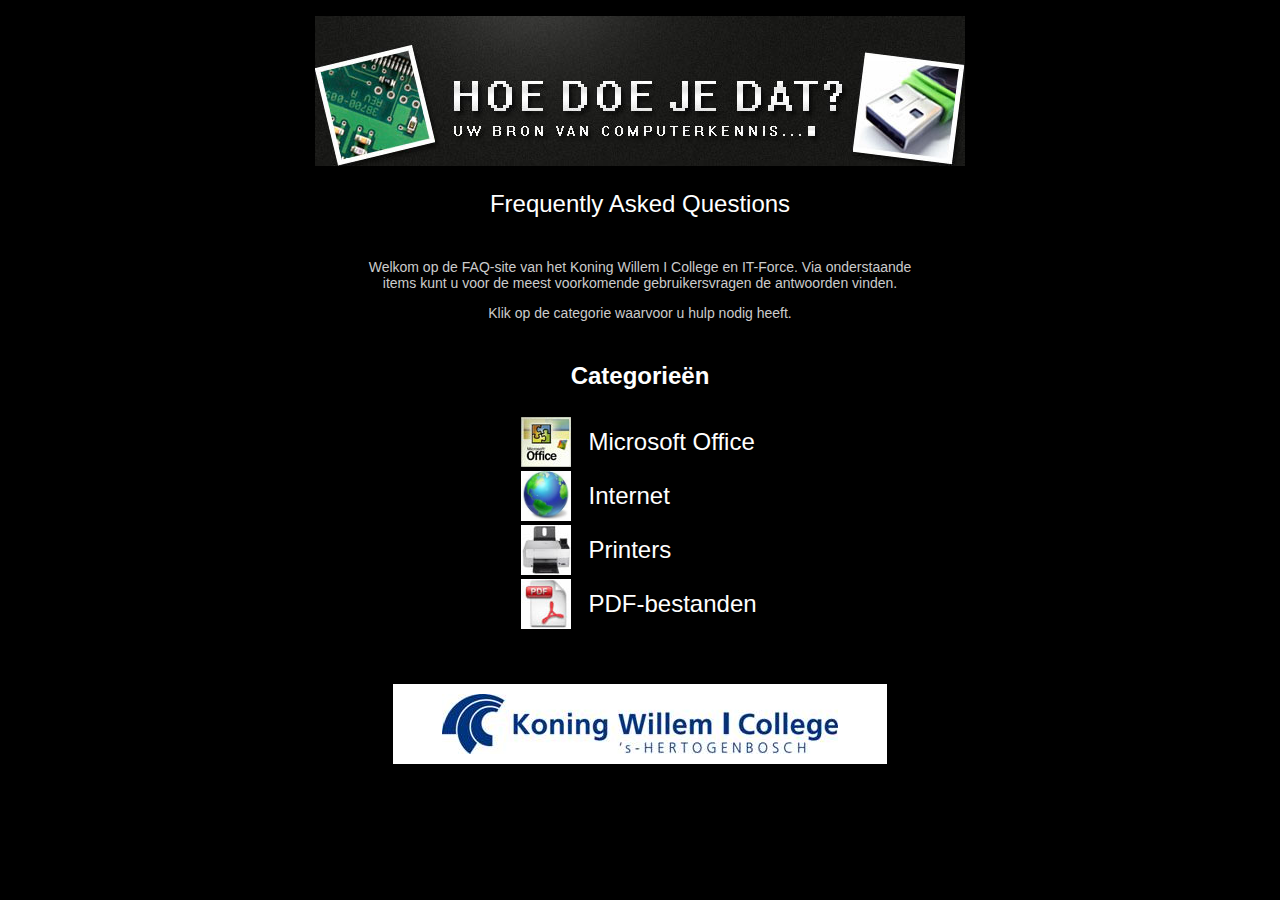
<file: old/index.html>
<!DOCTYPE html PUBLIC "-//W3C//DTD XHTML 1.0 Transitional//EN" "http://www.w3.org/TR/xhtml1/DTD/xhtml1-transitional.dtd">
<html xmlns="http://www.w3.org/1999/xhtml">
<head>
<meta http-equiv="Content-Type" content="text/html; charset=utf-8" />
<title>Hoe doe je dat?</title>
<style type="text/css">
<!--
body {
	background-color: #000;
}
.Header1 {
	color: #FFF;
	font-size: 24px;
	font-family: Tahoma, Geneva, sans-serif;
}
.TabelTekst {
	font-size: 24px;
	font-family: Tahoma, Geneva, sans-serif;
	color: #FFF;
}
.tekst {
	font-family: Tahoma, Geneva, sans-serif;
	font-size: 14px;
	color: #CCC;
}
a:link {
	text-decoration: none;
	color: #FFF;
}
a:visited {
	text-decoration: none;
	color: #FFF;
}
a:hover {
	text-decoration: none;
	color: #666;
}
a:active {
	text-decoration: none;
}
-->
</style></head>

<body>
<p><center>
  <p><img src="Header.jpg" alt="Hoedoejedat.edu" width="650" height="150" />
  </p>
  <p class="Header1">Frequently Asked Questions  </p>
  <table width="564" border="0">
    <tr>
      <td width="554" align="center" valign="middle"><p class="tekst">Welkom op de FAQ-site van het Koning Willem I College en IT-Force. Via onderstaande items kunt u voor de meest voorkomende gebruikersvragen de antwoorden vinden. </p>
      <p class="tekst">Klik op de categorie waarvoor u hulp nodig heeft.</p></td>
    </tr>
  </table>
  <h3 class="Header1">	Categorieën</h3>
  <table width="245" border="0" align="center">
    <tr>
      <td width="50"><img src="officve.jpg" alt="Office" width="50" height="50" /></td>
      <td width="10" class="TabelTekst">&nbsp;</td>
      <td width="171" valign="middle" class="TabelTekst"><a href="office.html">Microsoft Office</a></td>
    </tr>
    <tr>
      <td><img src="internet.jpg" alt="" width="50" height="50" /></td>
      <td class="TabelTekst">&nbsp;</td>
      <td valign="middle" class="TabelTekst"><a href="internet.html">Internet</a></td>
    </tr>
    <tr>
      <td><img src="printer.jpg" alt="" width="50" height="50" /></td>
      <td class="TabelTekst">&nbsp;</td>
      <td valign="middle" class="TabelTekst"><a href="printers.html">Printers</a></td>
    </tr>
    <tr>
      <td><img src="pdf.jpg" alt="" width="50" height="50" /></td>
      <td class="TabelTekst">&nbsp;</td>
      <td valign="middle" class="TabelTekst"><a href="pdf.html">PDF-bestanden</a></td>
    </tr>
  </table>
  <p>&nbsp;</p>
  <table width="498" height="84" border="0">
    <tr>
      <td width="488" height="70" align="center" bgcolor="#FFFFFF"><img src="index_clip_image002_0000.jpg" alt="" width="396" height="60" align="middle" /></td>
    </tr>
  </table>
  <p>&nbsp;</p>
</center>
</body>
</html>
</file>
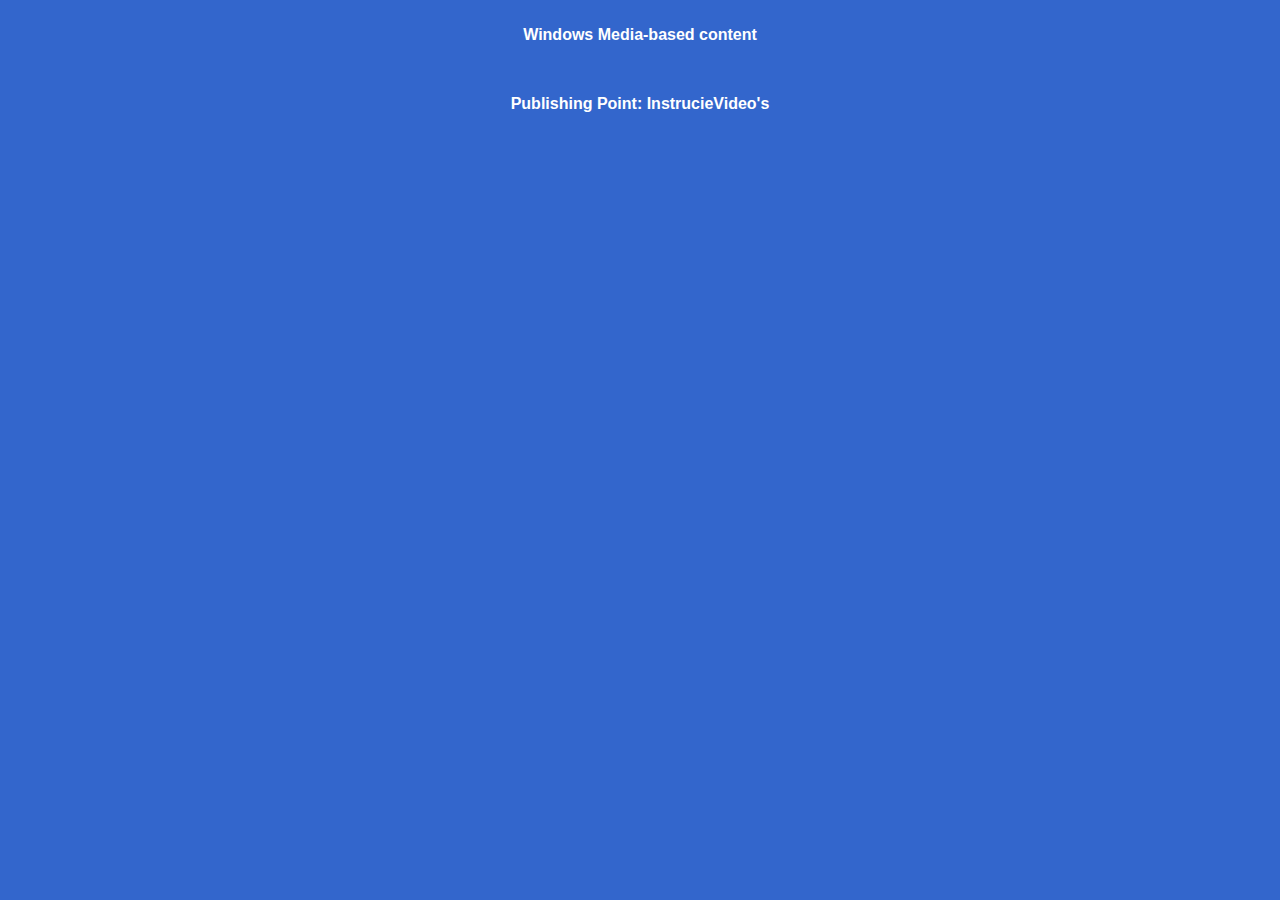
<file: InstrucieVideo's.htm>
﻿
<html>
<head>
	<META HTTP-EQUIV="PRAGMA" CONTENT="NO-CACHE">
	<META HTTP-EQUIV="content-type" CONTENT="text/html; charset=UTF-8">
	<title>Announcement for publishing point InstrucieVideo's</title>
	<script language="JavaScript">
		var L_LAUNCHSAP_TEXT = "Launch stand-alone Windows Media Player";
		var g_bNetscape = ( -1 != navigator.appName.indexOf( "Netscape" ) );
	</script>

	<style>
	BODY
	{
		font-size : medium;
		font-family : Tahoma, Arial, Sans Serif;
		font-weight : normal;
		font-style : normal;
		color : #FFFFFF;
		background-color : #3366CC;
		border-style : none;
	}
	A
	{
		color : #66CCFF;
		font-weight : bold;
	}
	</style>
	<script language="JavaScript">
	<!--
		if ( navigator.appName == "Netscape" )
		{         	//-- This next line ensures that any plugins just installed are updated in the Browser
					//-- without quitting the browser.
					navigator.plugins.refresh();
					// We don't need the APPLET within IE
					// ***Please note that if you do not need to script events, you can safely remove the next two lines
					document.write("\x3C" + "applet MAYSCRIPT Code=NPDS.npDSEvtObsProxy.class")
					document.writeln(" width=5 height=5 name=appObs\x3E \x3C/applet\x3E")
		} //-->
	</script>

	<script LANGUAGE="VBSCRIPT">
		Sub cmdStandAlone_onclick
			If isobject(WMP) Then
				If WMP.playstate > 0 Then
					WMP.Close()
				End If
				location.href = "mms://192.168.10.40/InstrucieVideo's"
			End If
		End Sub
	</script>

</head>

<body bgcolor="#FFFFFF" topmargin="0" leftmargin="0">
<div align="center">
	<center>
	<table border="0" width="100%" height="80%">
		<tr>
			<td width="100%">
				<p align="center"><b>Windows Media-based content</b>
			</td>
		</tr>
		<tr>
			<td width="100%">
			<p align="center"><b>Publishing Point: InstrucieVideo's</b></td>
		</tr>
		<tr>
			<td width="100%">
			<p align="center">
			<script language="Javascript">
				if( g_bNetscape )
				{
					document.writeln( "<APPLET mayscript code=WMPNS.WMP name=WMP1 width=300 height=200 MAYSCRIPT >" );
				}
			</script>
			<OBJECT CLASSID="clsid:6BF52A52-394A-11D3-B153-00C04F79FAA6" ID="WMP">
			<PARAM NAME="Name" VALUE="WMP1">
			<PARAM NAME="URL" VALUE="mms://192.168.10.40/InstrucieVideo's">
			</OBJECT>
			</APPLET>
			</td>
		</tr>
		<tr>
			<td width="100%"><p align="center">&nbsp;
			<script language="Javascript">
				if( !g_bNetscape )
				{
					document.writeln( "<input type=\"button\" id=\"cmdStandAlone\" value=\"" + L_LAUNCHSAP_TEXT + "\">" );
				}
			</script>
		</tr>
	</table>
	</center>
</div>

</body>
</file>
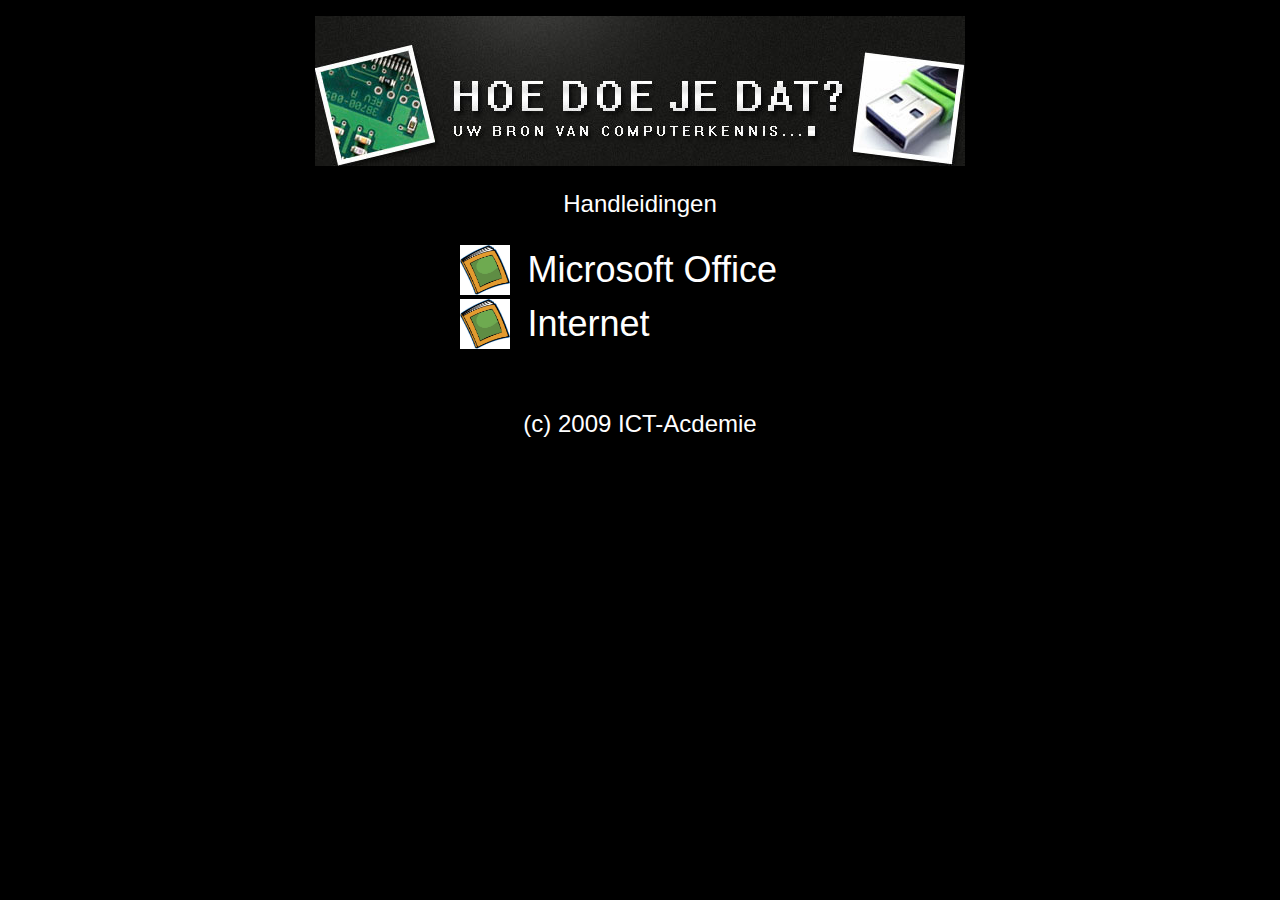
<file: old/handleidingen.html>
<!DOCTYPE html PUBLIC "-//W3C//DTD XHTML 1.0 Transitional//EN" "http://www.w3.org/TR/xhtml1/DTD/xhtml1-transitional.dtd">
<html xmlns="http://www.w3.org/1999/xhtml">
<head>
<meta http-equiv="Content-Type" content="text/html; charset=utf-8" />
<title>Hoe doe je dat?</title>
<style type="text/css">
<!--
body {
	background-color: #000;
}
.Header1 {
	color: #FFF;
	font-size: 24px;
	font-family: Verdana, Geneva, sans-serif;
}
.TabelTekst {
	font-size: 36px;
	font-family: Verdana, Geneva, sans-serif;
	color: #FFF;
}
a:link {
	text-decoration: none;
	color: #FFF;
}
a:visited {
	text-decoration: none;
	color: #FFF;
}
a:hover {
	text-decoration: none;
	color: #666;
}
a:active {
	text-decoration: none;
}
-->
</style></head>

<body>
<p><center>
  <p><img src="Header.jpg" alt="Hoedoejedat.edu" width="650" height="150" />
  </p>
  <p class="Header1">Handleidingen</p>
<table width="367" border="0" align="center">
    <tr>
      <td width="50"><img src="ManualIcon.jpg" alt="Manual" width="50" height="50" /></td>
      <td width="10" class="TabelTekst">&nbsp;</td>
      <td width="293" valign="middle" class="TabelTekst"><a href="office.html">Microsoft Office</a></td>
      </tr>
    <tr>
      <td><img src="ManualIcon.jpg" alt="Manual" width="50" height="50" /></td>
      <td class="TabelTekst">&nbsp;</td>
      <td valign="middle" class="TabelTekst"><a href="internet.html">Internet</a></td>
    </tr>
  </table>
  <p>&nbsp;</p>
  <p class="Header1">(c) 2009 ICT-Acdemie</p>
</center>
</body>
</html>
</file>
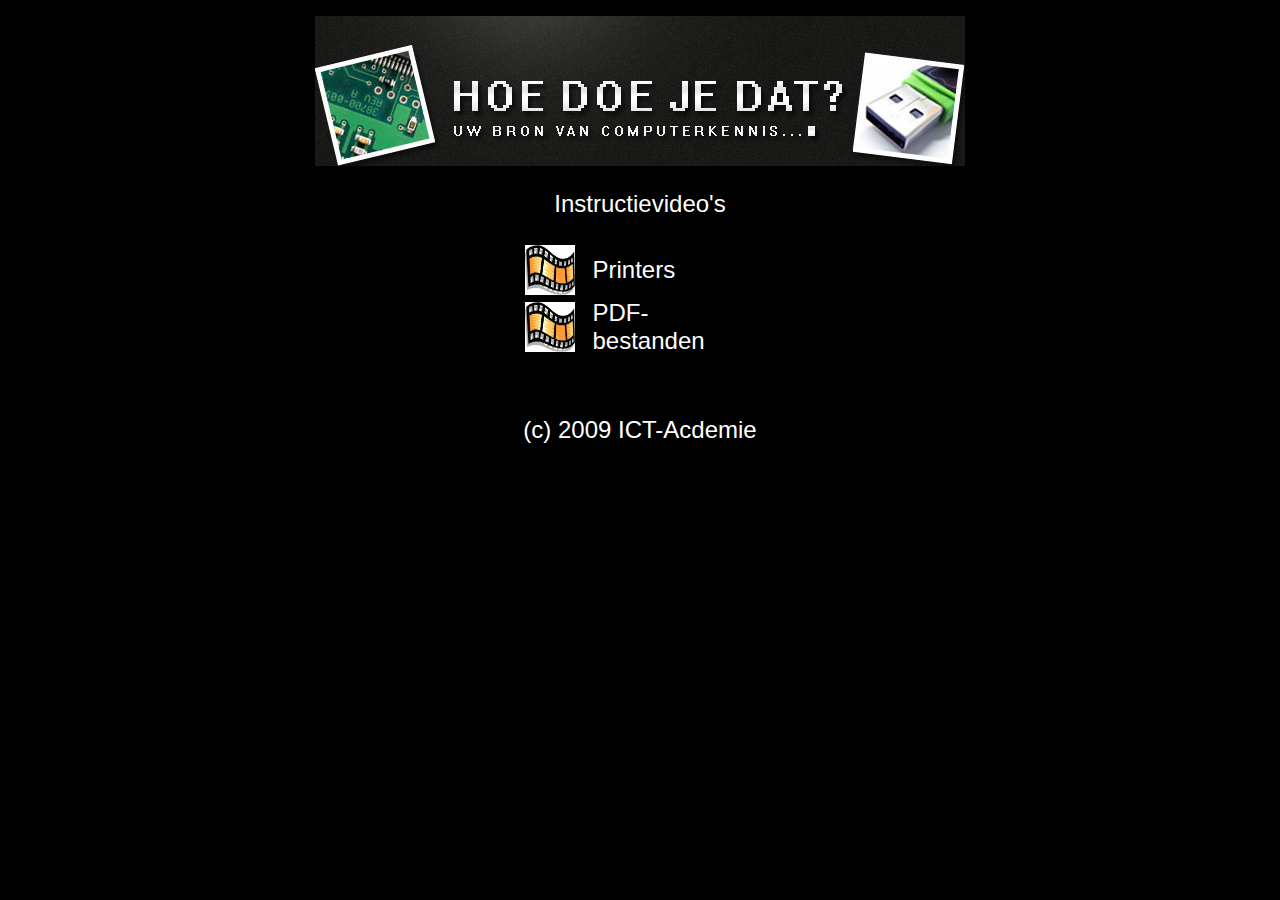
<file: old/instructievideos.html>
<!DOCTYPE html PUBLIC "-//W3C//DTD XHTML 1.0 Transitional//EN" "http://www.w3.org/TR/xhtml1/DTD/xhtml1-transitional.dtd">
<html xmlns="http://www.w3.org/1999/xhtml">
<head>
<meta http-equiv="Content-Type" content="text/html; charset=utf-8" />
<title>Hoe doe je dat?</title>
<style type="text/css">
<!--
body {
	background-color: #000;
}
.Header1 {
	color: #FFF;
	font-size: 24px;
	font-family: Tahoma, Geneva, sans-serif;
}
.TabelTekst {
	font-size: 24px;
	font-family: Tahoma, Geneva, sans-serif;
	color: #FFF;
}
a:link {
	text-decoration: none;
	color: #FFF;
}
a:visited {
	text-decoration: none;
	color: #FFF;
}
a:hover {
	text-decoration: none;
	color: #666;
}
a:active {
	text-decoration: none;
}
-->
</style></head>

<body>
<p><center>
  <p><img src="Header.jpg" alt="Hoedoejedat.edu" width="650" height="150" />
  </p>
  <p class="Header1">Instructievideo's</p>
<table width="237" border="0" align="center">
    <tr>
      <td width="50"><img src="video.jpg" alt="Video" width="50" height="50" /></td>
      <td width="10" class="TabelTekst">&nbsp;</td>
      <td width="163" valign="middle" class="TabelTekst"><a href="printers.html">Printers</a></td>
      </tr>
    <tr>
      <td><img src="video.jpg" alt="Video" width="50" height="50" /></td>
      <td class="TabelTekst">&nbsp;</td>
      <td valign="middle" class="TabelTekst"><a href="pdf.html">PDF-bestanden</a></td>
    </tr>
  </table>
  <p>&nbsp;</p>
  <p class="Header1">(c) 2009 ICT-Acdemie</p>
</center>
</body>
</html>
</file>
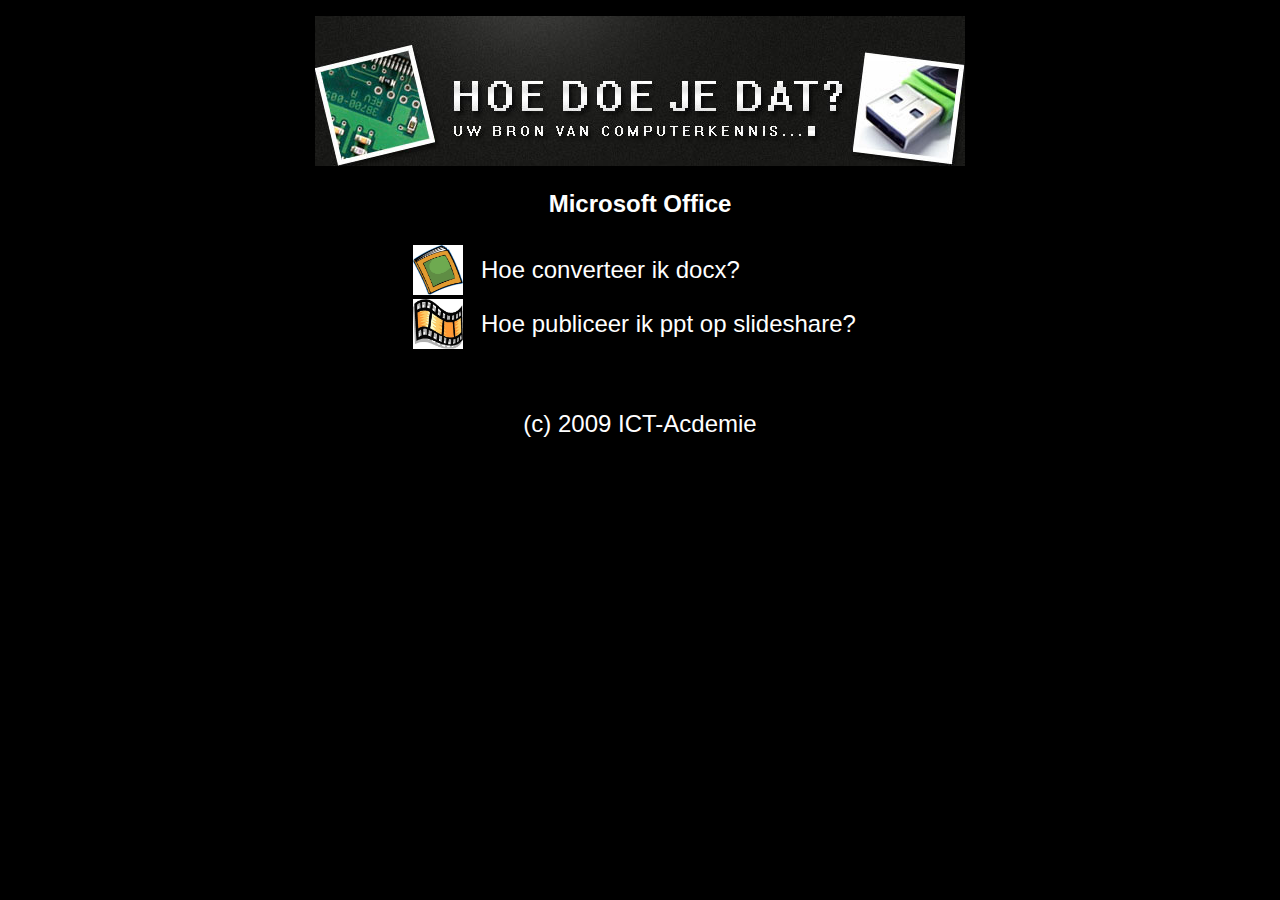
<file: old/office.html>
<!DOCTYPE html PUBLIC "-//W3C//DTD XHTML 1.0 Transitional//EN" "http://www.w3.org/TR/xhtml1/DTD/xhtml1-transitional.dtd">
<html xmlns="http://www.w3.org/1999/xhtml">
<head>
<meta http-equiv="Content-Type" content="text/html; charset=utf-8" />
<title>Untitled Document</title>
<style type="text/css">
<!--
body {
	background-color: #000;
}
.Header1 {
	color: #FFF;
	font-size: 24px;
	font-family: Tahoma, Geneva, sans-serif;
}
.tekst {
	font-family: Tahoma, Geneva, sans-serif;
	font-size: 14px;
	color: #CCC;
}
.Header1 {
	color: #FFF;
	font-size: 24px;
	font-family: Tahoma, Geneva, sans-serif;
}
.TabelTekst {
	font-size: 24px;
	font-family: Tahoma, Geneva, sans-serif;
	color: #FFF;
}
a:link {
	text-decoration: none;
	color: #FFF;
}
a:visited {
	text-decoration: none;
	color: #FFF;
}
a:hover {
	text-decoration: none;
	color: #666;
}
a:active {
	text-decoration: none;
}
-->
</style></head>

<body>
<p><center>
  <p><img src="Header.jpg" alt="Hoedoejedat.edu" width="650" height="150" />
  </p>
  <p class="Header1"><strong>Microsoft Office</strong></p>
<table width="460" border="0" align="center">
    <tr>
      <td width="50"><img src="ManualIcon.jpg" alt="Manual" width="50" height="50" /></td>
      <td width="10" class="TabelTekst">&nbsp;</td>
      <td width="386" valign="middle" class="TabelTekst"><a href="printers.html">Hoe converteer ik docx?</a></td>
    </tr>
    <tr>
      <td><img src="video.jpg" width="50" height="50" /></td>
      <td class="TabelTekst">&nbsp;</td>
      <td valign="middle" class="TabelTekst"><a href="pdf.html">Hoe publiceer ik ppt op slideshare?</a></td>
    </tr>
  </table>
  <p>&nbsp;</p>
  <p class="Header1">(c) 2009 ICT-Acdemie</p>
</center>
</body>
</html>
</file>
